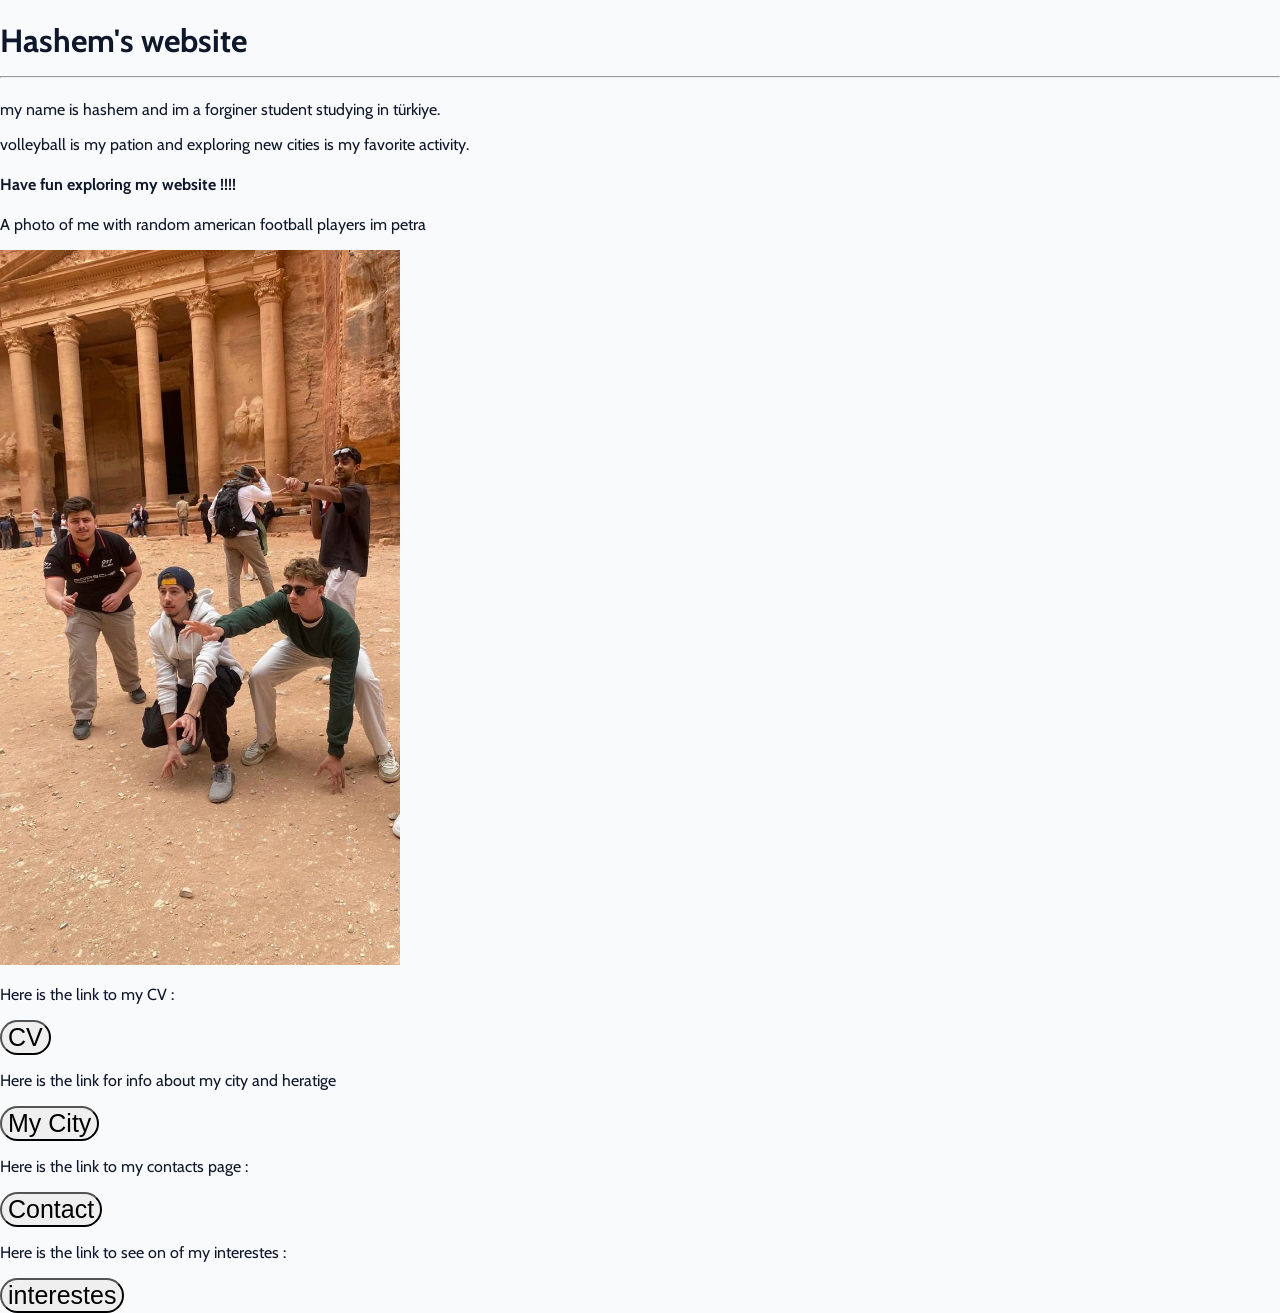
<file: index.html>
<!DOCTYPE html>
<html lang="en">

<head>
  <meta charset="UTF-8">
  <title>web project</title>
  <link rel="preconnect" href="https://fonts.googleapis.com">
    <link rel="preconnect" href="https://fonts.gstatic.com" crossorigin>
    <link href="https://fonts.googleapis.com/css2?family=Cabin:ital,wght@0,400..700;1,400..700&display=swap" rel="stylesheet">
    
    <link rel="stylesheet" href="style.css">
   
  <link rel="preconnect" href="https://fonts.googleapis.com">
<link rel="preconnect" href="https://fonts.gstatic.com" crossorigin>
<link href="https://fonts.googleapis.com/css2?family=Cabin:ital,wght@0,400..700;1,400..700&family=Michroma&display=swap" rel="stylesheet">
</head>

<body>
<h1>Hashem's website <hr></h1> 
<p>my name is hashem and im a forginer student studying in türkiye. </p>
<p>volleyball is my pation and exploring new cities is my favorite activity. </p>
<h4>Have fun exploring my website !!!!</h4>


<p>A photo of me with random american football players im petra</p>
<img src="./imagess/wadi rum.jpeg" width="400"  alt="">
</section>


<p>Here is the link to my CV :</p>

<a href="cv.html"><button style="font-size: 25px; border-radius: 25px;">CV</button></a>
<p>Here is the link for info about my city and heratige</p>
<a href="city.html"><button style="font-size: 25px; border-radius: 25px;">My City</button></a>

<p>Here is the link to my contacts page :

</p>
<a href="contact.html"><button style="font-size: 25px; border-radius: 25px;">Contact</button></a>

<p>Here is the link to see on of my interestes :</p>
<a href="interests.html"><button style="font-size: 25px; border-radius: 25px;">interestes</button></a>



















</body>
</file>
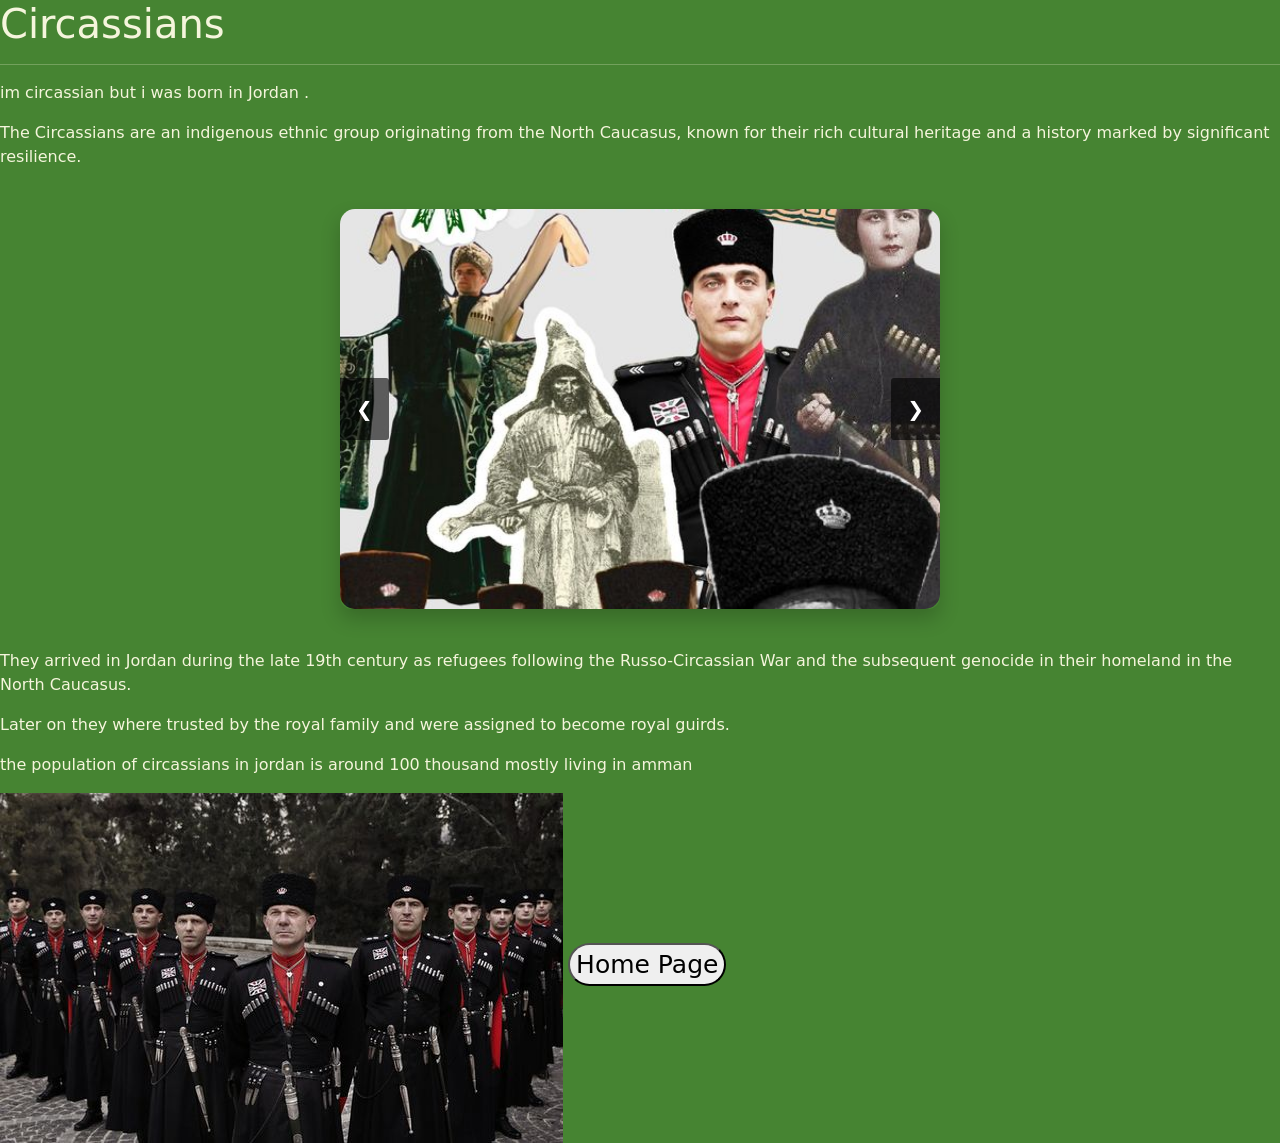
<file: city.html>
<!DOCTYPE html>
<html lang="en">

<head>
  <meta charset="UTF-8">
  <title>web project</title>
  <link rel="stylesheet" href="style.css">
  
  <link rel="stylesheet" href="style.css">
    <link href="https://cdn.jsdelivr.net/npm/bootstrap@5.3.0/dist/css/bootstrap.min.css" rel="stylesheet">


    
    <body class="bg-city"></body>
    
    <h1>Circassians</h1><hr>
    <article>
    <p>im circassian but i was born in Jordan . </p>
    <p>The Circassians are an indigenous ethnic group originating from the North Caucasus, known for their rich cultural heritage and a history marked by significant resilience.</p>
</article>

<div class="slider-container">
    <div class="slides">
        
        <div class="slide active"><img src="./imagess/adiga2.jpg" alt="City View 1"></div>
        <div class="slide"><img src="./imagess/adiga1.jpg" alt="City View 2"></div>
        <div class="slide"><img src="./imagess/adiga3.jpg" alt="City View 3"></div>
        <div class="slide"><img src="./imagess/adiga4.jpg" alt="City View 4"></div>
    </div>

    <!-- Navigation Arrows -->
    <button class="prev" onclick="changeSlide(-1)">&#10094;</button>
    <button class="next" onclick="changeSlide(1)">&#10095;</button>
</div>


<script src="script.js"></script>
</div>
<script src="script.js"></script>
<p>They arrived in Jordan during the late 19th century as refugees following the Russo-Circassian War and the subsequent genocide in their homeland in the North Caucasus.</p>
<p>Later on they where trusted by the royal family and were assigned to become royal guirds.</p>
<p>the population of circassians in jordan is around  100 thousand mostly living in amman </p>

<img src="./imagess/adiga6.jpg" alt="">

<a href="index.html"><button style="font-size: 25px; border-radius: 25px;">Home Page</button></a>
</body>
</file>
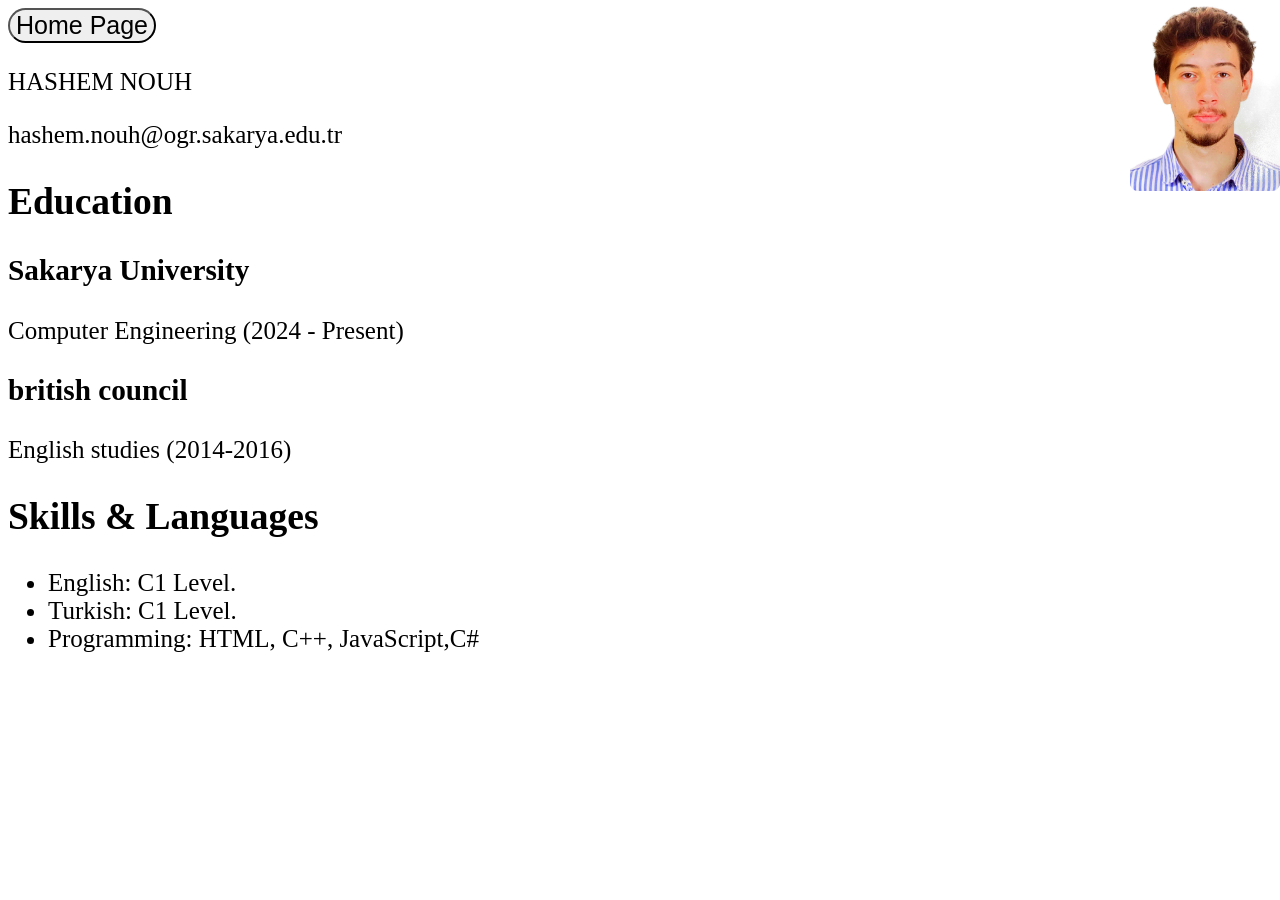
<file: cv.html>
<!DOCTYPE html>
<html lang="en">

<head>
  <meta charset="UTF-8">
  <title>web project</title>
  <style>
    html{
        font-size: 25px;
        background-color: white ;
    }
    .photo2{
        
   position: absolute;
    top: 0;
    right: 0;
    width: 150px;
    border-radius: 8px;
}
    
    
    </style>
    </head>





<main>
  <header>
    <a href="index.html"><button style="font-size: 25px; border-radius: 25px;">Home Page</button></a>
    <p>HASHEM NOUH</p>
    
<p>hashem.nouh@ogr.sakarya.edu.tr</p> 
  <img src="./imagess/id photo.jpeg" width="150" class="photo2">

  </header>

  <section id="education">
    <h2>Education</h2>
    <article>
      <h3>Sakarya University</h3>
      <p>Computer Engineering (2024 - Present)</p>
      <h3>british council</h3>
      <p>English studies (2014-2016)</p>
    </article>
  </section>

  <section id="skills">
    <h2>Skills & Languages</h2>
    <ul>
      <li>English: C1 Level.</li>
      <li>Turkish: C1 Level.</li>
      <li>Programming: HTML, C++, JavaScript,C#</li>
    </ul>
    

  </section>
  
</main>
</file>
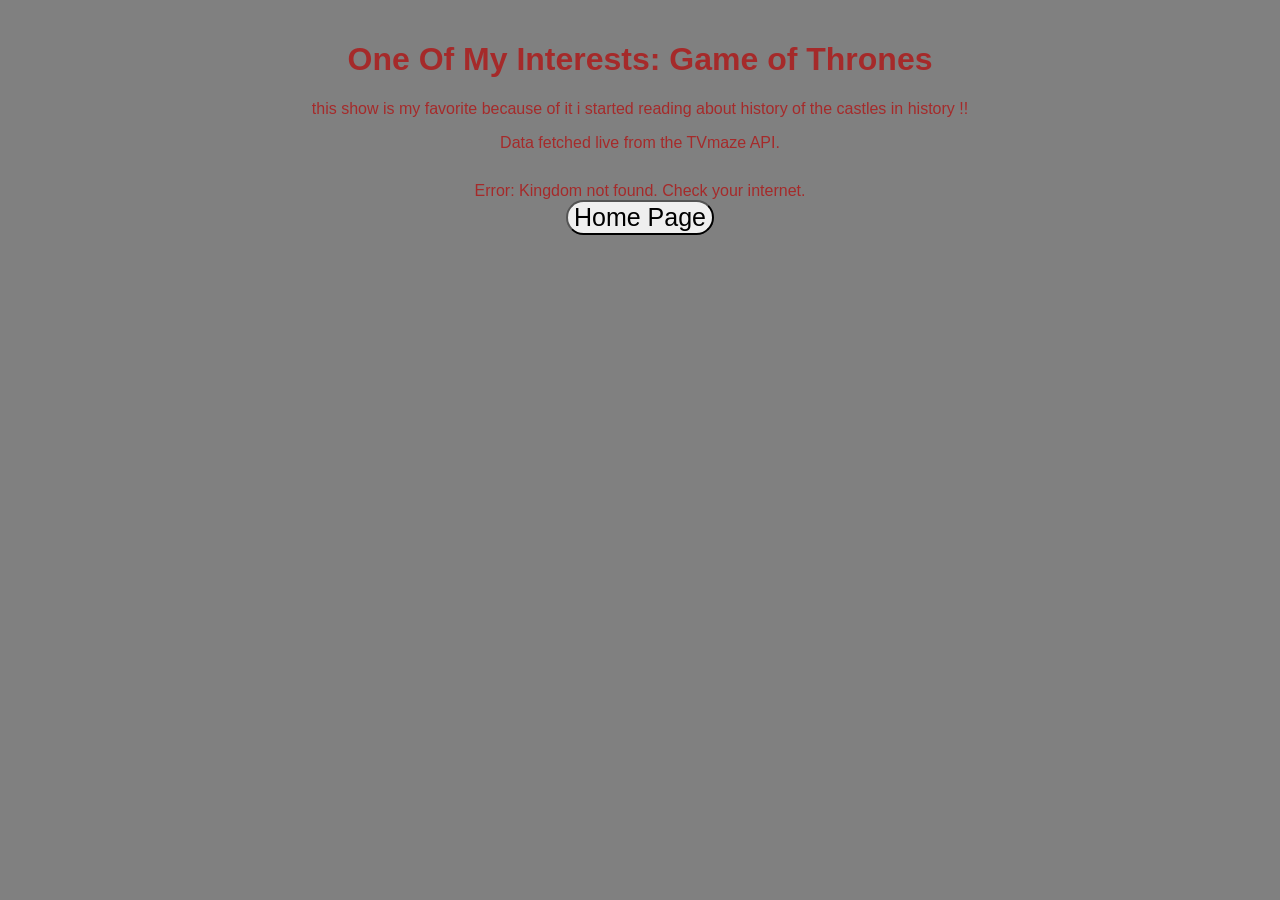
<file: interests.html>
<!DOCTYPE html>
<html lang="en">
<head>
    <meta charset="UTF-8">
    <meta name="viewport" content="width=device-width, initial-scale=1.0">
    <title>Interests - Game of Thrones</title>
    <style>
        
        body {
            font-family: 'Segoe UI', Tahoma, Geneva, Verdana, sans-serif;
            background-color: white; /* Fixes the green background issue */
            color: #333;
            margin: 0;
            padding: 20px;
            text-align: center;
            background-color: gray;
            color: brown;
        }

        .interests-container {
            max-width: 1100px;
            margin: 0 auto;
        }

        .api-grid {
            display: grid;
            grid-template-columns: repeat(auto-fit, minmax(240px, 1fr));
            gap: 20px;
            margin-top: 30px;
        }

        .api-card {
            background: #fff;
            border-radius: 12px;
            box-shadow: 0 4px 15px rgba(0,0,0,0.1);
            padding: 15px;
            transition: 0.3s;
        }

        .api-card:hover { transform: translateY(-5px); }

        .api-card img {
            width: 100%;
            border-radius: 8px;
            height: 160px;
            object-fit: cover;
        }
    </style>
</head>
<body>

    <div class="interests-container">
        <h1> One Of My Interests: Game of Thrones</h1>
        <p>this show is my favorite because of it i started reading about history of the castles in history !! </p>
        <p>Data fetched live from the TVmaze API.</p>

        <div id="got-container" class="api-grid">
            <p>Connecting to the Seven Kingdoms...</p>
        </div>
    </div>

    <script>
        async function fetchGoT() {
            const container = document.getElementById('got-container');
            
            try {
                // Fetching the show with ID 82 (Game of Thrones)
                const response = await fetch('https://api.tvmaze.com/shows/82?embed=episodes');
                const data = await response.json();
                
                // Clear the 'Connecting' text
                container.innerHTML = ''; 

                // Pull the first 4 episodes
                const episodes = data._embedded.episodes.slice(0, 4);

                episodes.forEach(ep => {
                    const card = document.createElement('div');
                    card.className = 'api-card';
                    card.innerHTML = `
                        <img src="${ep.image.medium}" alt="${ep.name}">
                        <h3>${ep.name}</h3>
                        <p>Season ${ep.season} | Episode ${ep.number}</p>
                    `;
                    container.appendChild(card);
                });
            } catch (error) {
                console.error("API Error:", error);
                container.innerHTML = "Error: Kingdom not found. Check your internet.";
            }
        }

        // START THE FUNCTION
        fetchGoT();
        
    </script>
   <a href="index.html"><button style="font-size: 25px; border-radius: 25px;">Home Page</button></a>
</body>
</html>
</file>
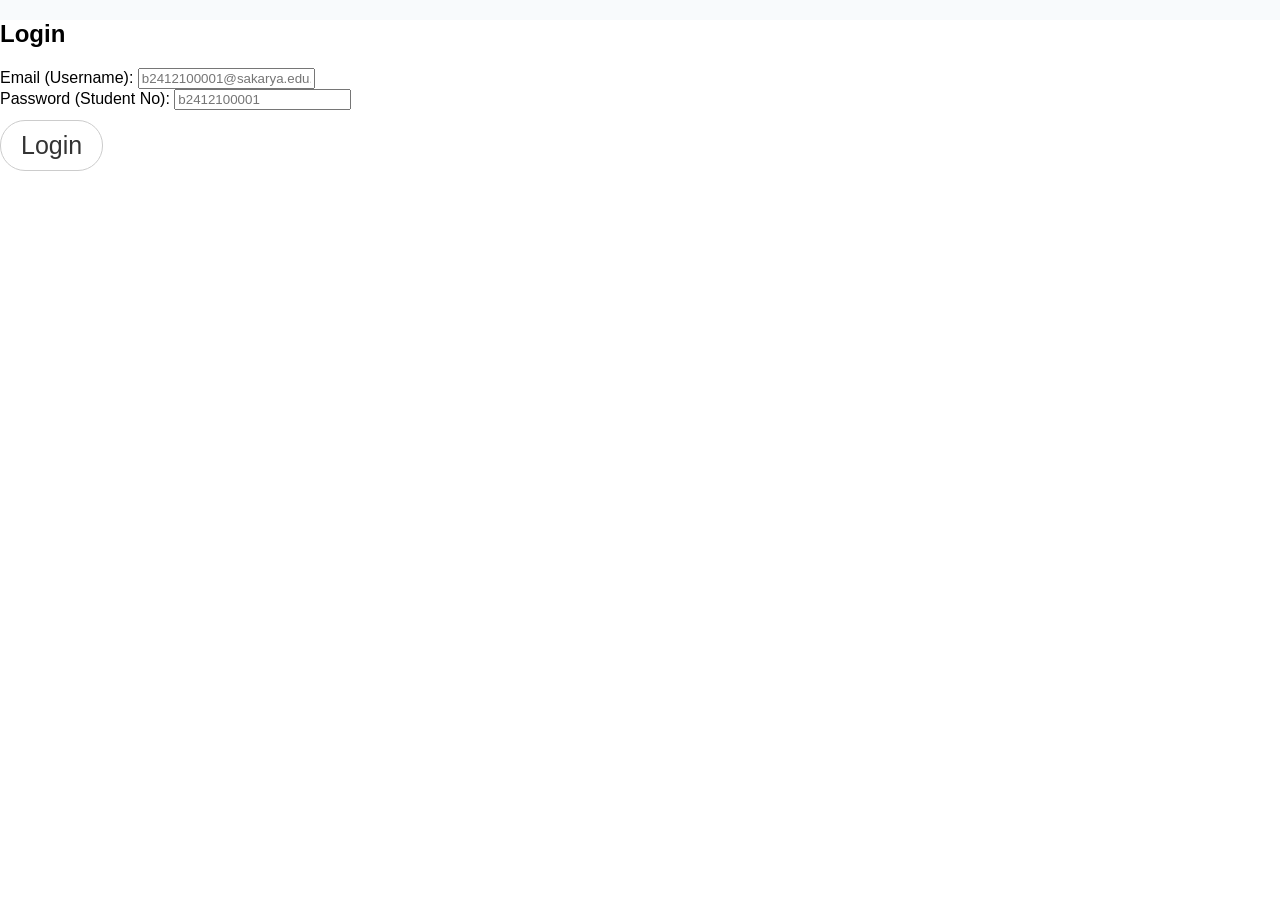
<file: login.html>
<!DOCTYPE html>
<html lang="en">
<head>
    <meta charset="UTF-8">
    <title>Login - Web Project</title>
    <link rel="stylesheet" href="style.css">
</head>
<body class="bg-white">

    <div class="login-container">
        <h2>Login</h2>
        <form action="login.php" method="POST">
            <div class="form-group">
                <label>Email (Username):</label>
                <input type="email" name="email" required placeholder="b2412100001@sakarya.edu.tr">
            </div>
            
            <div class="form-group">
                <label>Password (Student No):</label>
                <input type="password" name="password" required placeholder="b2412100001">
            </div>

            <button type="submit" class="nav-button">Login</button>
        </form>
    </div>

</body>
</html>
</file>
<file: style.css>
/* All styles must be in this external file per project rules */

:root {
    --primary: #2563eb;
    --dark: #0f172a;
    --light: #f8fafc;
    --accent: #10b981;
}

/* Global Reset & Base Styles  */
html, body {
    margin: 0;
    padding: 0;
    min-height: 100vh;
    font-family: 'Cabin', Arial, sans-serif;
    background-color: var(--light);
    color: var(--dark);
}

/*  PAGE VARIATIONS & GLOBAL HELPERS  */
.bg-green { background-color: #67C090; color: #EAEFEF; }
.bg-white { background-color: white !important; color: black; }
.bg-city {
    background-color: #468432 !important; 
    color: beige !important;
    min-height: 100vh;
    margin: 0;
    padding: 0;
}
.bg-city h1 { color: beige; }

#cv {
    font-size: 25px;
    font-family: "Cabin", sans-serif;
    background-color: white;
}

/* SLIDER VERSION A (Javascript Controlled) */
.slider-container {
    position: relative;
    max-width: 600px;
    margin: 40px auto;
    overflow: hidden;
    border-radius: 12px;
    box-shadow: 0 10px 20px rgba(0,0,0,0.2);
    text-align: center;
}
.slide {
    display: none;
    width: 100%;
    animation: fade 0.5s ease-in-out;
}
.slide img {
    width: 100%;
    height: 400px;
    object-fit: cover;
    display: block;
}
.slides img { /* Handles alternate slide syntax */
    width: 100%;
    max-height: 500px;
    object-fit: cover;
    border-radius: 15px;
}
.active { display: block; }

/* Buttons for Slider A */
.prev, .next {
    position: absolute;
    top: 50%;
    transform: translateY(-50%);
    background: rgba(0, 0, 0, 0.6);
    color: white;
    padding: 16px;
    border: none;
    cursor: pointer;
    font-size: 20px;
    transition: 0.3s;
}
.next { right: 0; border-radius: 3px 0 0 3px; }
.prev { left: 0; border-radius: 0 3px 3px 0; }
.prev:hover, .next:hover { background: rgba(0, 0, 0, 0.9); }

@keyframes fade {
    from { opacity: .4; } 
    to { opacity: 1; }
}

/*  SLIDER VERSION B / ABOUT LAYOUT  */
.about-container {
    max-width: 900px;
    margin: 40px auto;
    padding: 0 20px;
    text-align: center;
}
.slider-wrapper {
    position: relative;
    overflow: hidden;
    border-radius: 15px;
    box-shadow: 0 10px 25px rgba(0,0,0,0.2);
    background-color: #f3f4f6;
}
.slider-image {
    width: 100%;
    height: 400px;
    object-fit: cover;
    display: block;
}
.nav-btn {
    position: absolute;
    top: 50%;
    transform: translateY(-50%);
    background: rgba(0, 0, 0, 0.5);
    color: white;
    border: none;
    padding: 15px;
    cursor: pointer;
    border-radius: 50%;
}
.prev-btn { left: 15px; }
.next-btn { right: 15px; }
.nav-btn:hover { background: rgba(0, 0, 0, 0.8); }

.image-counter {
    position: absolute;
    bottom: 15px;
    right: 15px;
    background: rgba(0, 0, 0, 0.6);
    color: white;
    padding: 5px 12px;
    border-radius: 5px;
    font-size: 14px;
}

/*  INTERESTS / API GRID SECTION  */
.interests-container {
    max-width: 1200px;
    margin: 40px auto;
    padding: 20px;
    text-align: center;
}
.main-title {
    color: #333;
    font-size: 2rem;
    margin-bottom: 10px;
}
.api-grid {
    display: grid;
    grid-template-columns: repeat(auto-fit, minmax(250px, 1fr));
    gap: 25px;
    margin-top: 30px;
}
.api-card {
    background: #fff;
    border: 1px solid #eee;
    border-radius: 15px;
    padding: 15px;
    box-shadow: 0 4px 12px rgba(0,0,0,0.1);
    transition: transform 0.3s ease;
}
.api-card:hover { transform: translateY(-5px); }
.api-card img, .api-img {
    width: 100%;
    border-radius: 10px;
    height: 150px;
    object-fit: cover;
}
.api-card h3 {
    margin: 15px 0 5px;
    color: #468432;
}
.info-link {
    display: inline-block;
    margin-top: 10px;
    color: #468432;
    text-decoration: none;
    font-weight: bold;
}

/*  MAIN NAVIGATION BAR */
.main-nav {
    display: flex;
    justify-content: space-between;
    align-items: center;
    padding: 1rem 10%;
    background: white;
    box-shadow: 0 2px 10px rgba(0,0,0,0.05);
    position: sticky;
    top: 0;
    z-index: 100;
}
.nav-logo {
    font-family: 'Michroma', sans-serif;
    font-size: 1.5rem;
    color: var(--primary);
}
.nav-links {
    display: flex;
    gap: 20px;
    align-items: center;
}
.nav-links a {
    text-decoration: none;
    color: var(--dark);
    font-weight: 500;
    transition: 0.3s;
}
.nav-links a:hover { color: var(--primary); }
.login-btn {
    background: var(--primary);
    color: white !important;
    padding: 8px 20px;
    border-radius: 20px;
}

/*  HERO SECTION & MAIN LAYOUT */
.hero {
    background: linear-gradient(135deg, #2563eb 0%, #1e40af 100%);
    color: white;
    padding: 100px 10%;
    text-align: center;
}
.hero h1 { font-size: 3rem; margin: 0; }
.subtitle { font-size: 1.2rem; opacity: 0.9; }

.container { padding: 50px 10%; }
.info-section {
    display: flex;
    gap: 40px;
    align-items: center;
    margin-bottom: 50px;
}
.image-box img {
    width: 100%;
    max-width: 400px;
    border-radius: 15px;
    box-shadow: 0 10px 20px rgba(0,0,0,0.1);
}

/* NAVIGATION CARDS & BUTTONS  */
.grid-nav {
    display: grid;
    grid-template-columns: repeat(auto-fit, minmax(250px, 1fr));
    gap: 20px;
}
.nav-card {
    background: white;
    padding: 30px;
    border-radius: 12px;
    text-decoration: none;
    color: inherit;
    border: 1px solid #e2e8f0;
    transition: transform 0.3s, border-color 0.3s;
}
.nav-card:hover {
    transform: translateY(-5px);
    border-color: var(--primary);
}
.nav-card h3 { color: var(--primary); margin-top: 0; }

.nav-button {
    font-size: 25px;
    border-radius: 25px;
    padding: 10px 20px;
    background-color: white;
    color: #333;
    border: 1px solid #ccc;
    cursor: pointer;
    text-decoration: none;
    display: inline-block;
    margin: 10px 0;
}
.nav-button:hover { background-color: #f0f0f0; }

.photo2 {
    position: absolute;
    top: 10px;
    right: 10px;
    width: 150px;
    border-radius: 8px;
    border: 1px solid #ccc;
}

.footer { text-align: center; padding: 40px; color: #64748b; font-size: 0.9rem; }

/*  RESPONSIVENESS (Emergency Mobile Fix for SAÜ Submission) */
@media (max-width: 600px) {
    html, body {
        background-color: #f8fafc !important; 
        overflow-x: hidden; 
        width: 100%;
    }
    .slider-image {
        height: 250px; 
    }
    .main-nav {
        flex-direction: column; 
        padding: 10px;
    }
    .nav-links {
        flex-wrap: wrap;
        justify-content: center;
        gap: 10px;
        font-size: 14px;
    }
    .hero {
        padding: 40px 5%; 
    }
    .info-section {
        flex-direction: column; 
        text-align: center;
    }
    .api-card {
        width: 100%;
    }
}
</file>
